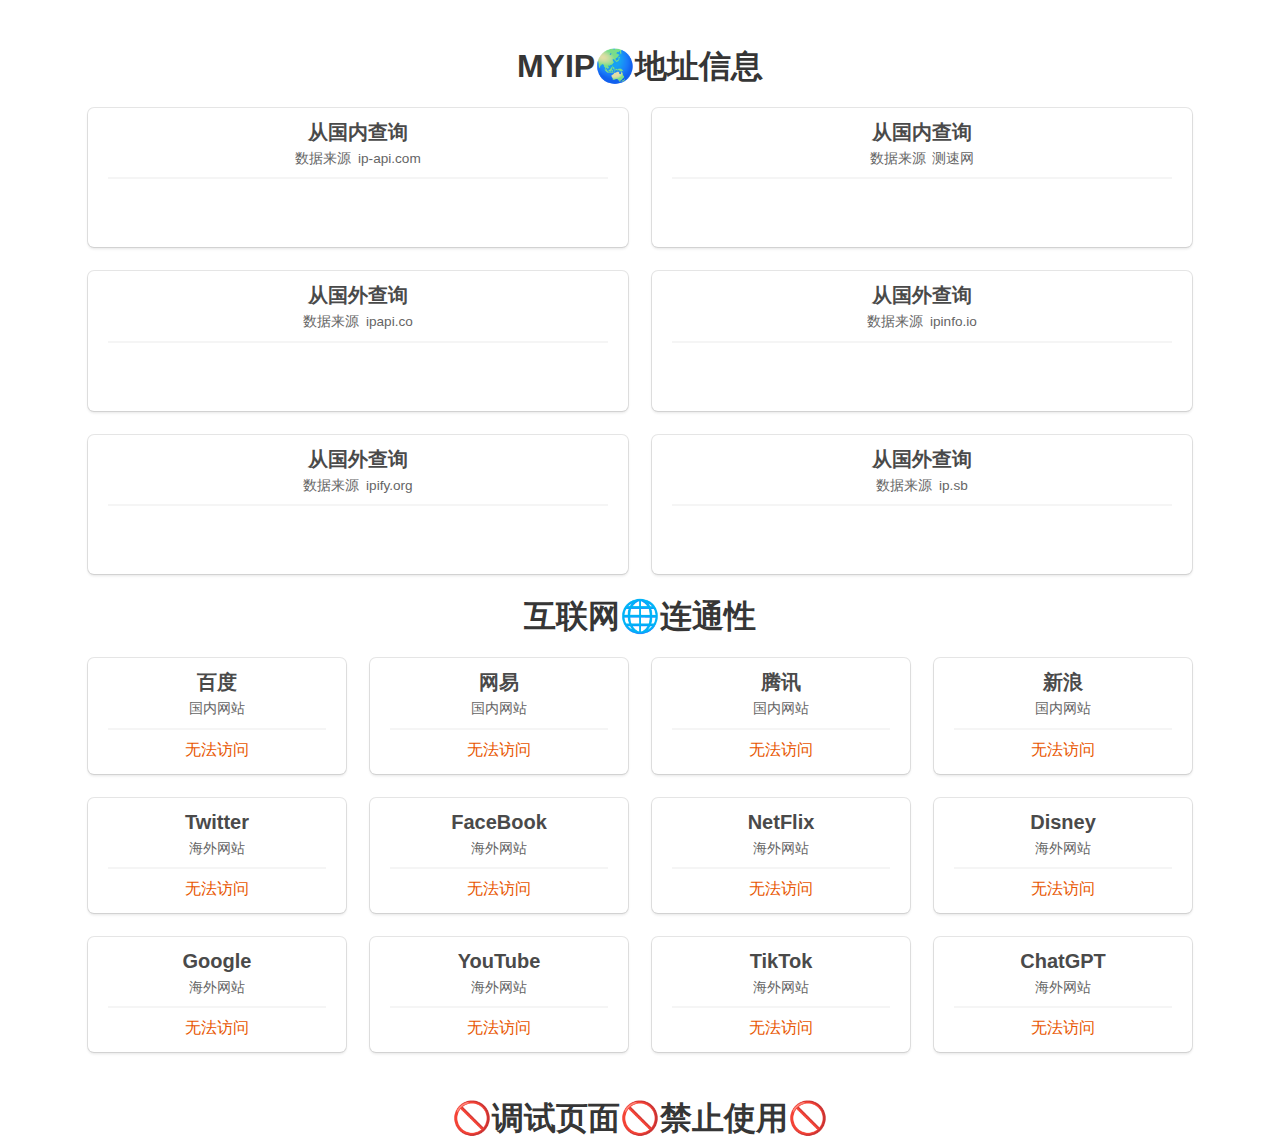
<file: ip.html>
<!DOCTYPE html>
<html>
<head>
    <meta charset="UTF-8">
    <meta name="viewport" content="width=device-width, initial-scale=1.0">
    <meta http-equiv="Cache-Control" content="no-cache, no-store, must-revalidate">
    <meta http-equiv="Pragma" content="no-cache">
    <meta http-equiv="Expires" content="0">
    <meta http-equiv="x-dns-prefetch-control" content="on">
    <link rel="icon" href="/favicon.ico" type="image/x-icon" />
    <link rel="shortcut icon" href="/favicon.ico" type="image/x-icon" />
    <link rel="stylesheet" href="/css/bulma.min.css">
    <link rel="stylesheet" href="/css/suka.css">
    <script src="/speed.js"></script>
    <script src="/apps.js"></script>
<title>全面显示IP地址信息</title>
<meta name="keywords" content="全面显示ip地址信息" />
<meta name="description" content="全方位查询本机和代理的IP地址" />
</head>

<body>
    <div class="container">
        <section class="section">
            <h1 class="sk-text-center title">MYIP🌏地址信息</h1>
            <div class="columns">
                <div class="column">
                    <div class="box">
                        <h2 class="sk-text-center sk-text-bold subtitle sk-mb-1">从国内查询</h2>
                        <p class="sk-text-center sk-text-small">数据来源&ensp;ip-api.com</p>
                        <hr class="sk-my-2">
                        <div class="ip-body">
                            <div class="sk-text-center">
                                <span id="ip-cnip-qizhi"></span><span id="ip-cnip"></span>
                                <p id="ip-cnip-geo" class="sk-text-small"></p>
                            </div>
                        </div>
                    </div>
                </div>
                <div class="column">
                    <div class="box">
                        <h2 class="sk-text-center sk-text-bold subtitle sk-mb-1">从国内查询</h2>
                        <p class="sk-text-center sk-text-small">数据来源&ensp;测速网</p>
                        <hr class="sk-my-2">
                        <div class="ip-body">
                            <div class="sk-text-center">
                                <span id="ip-spee-qizhi"></span><span id="ip-spee"></span>
                                <p id="ip-spee-geo" class="sk-text-small"></p>
                            </div>
                        </div>
                    </div>
                </div>
            </div>
            <div class="columns">
                <div class="column">
                    <div class="box">
                        <h2 class="sk-text-center sk-text-bold subtitle sk-mb-1">从国外查询</h2>
                        <p class="sk-text-center sk-text-small">数据来源&ensp;ipapi.co</p>
                        <hr class="sk-my-2">
                        <div class="ip-body">
                            <div class="sk-text-center">
                                <span id="ip-ipapi-qizhi"></span><span id="ip-ipapi"></span>
                                <p id="ip-ipapi-geo" class="sk-text-small"></p>
                            </div>
                        </div>
                    </div>
                </div>
                <div class="column">
                    <div class="box">
                        <h2 class="sk-text-center sk-text-bold subtitle sk-mb-1">从国外查询</h2>
                        <p class="sk-text-center sk-text-small">数据来源&ensp;ipinfo.io</p>
                        <hr class="sk-my-2">
                        <div class="ip-body">
                            <div class="sk-text-center">
                                <span id="ip-info-qizhi"></span><span id="ip-info"></span>
                                <p id="ip-info-geo" class="sk-text-small"></p>
                            </div>
                        </div>
                    </div>
                </div>
            </div>
            <div class="columns">
                <div class="column">
                    <div class="box">
                        <h2 class="sk-text-center sk-text-bold subtitle sk-mb-1">从国外查询</h2>
                        <p class="sk-text-center sk-text-small">数据来源&ensp;ipify.org</p>
                        <hr class="sk-my-2">
                        <div class="ip-body">
                            <div class="sk-text-center">
                                <span id="ip-ipify-qizhi"></span><span id="ip-ipify"></span>
                                <p id="ip-ipify-geo" class="sk-text-small"></p>
                            </div>
                        </div>
                    </div>
                </div>
                <div class="column">
                    <div class="box">
                        <h2 class="sk-text-center sk-text-bold subtitle sk-mb-1">从国外查询</h2>
                        <p class="sk-text-center sk-text-small">数据来源&ensp;ip.sb</p>
                        <hr class="sk-my-2">
                        <div class="ip-body">
                            <div class="sk-text-center">
                                <span id="ip-ipsb-qizhi"></span><span id="ip-ipsb"></span>
                                <p id="ip-ipsb-geo" class="sk-text-small"></p>
                            </div>
                        </div>
                    </div>
                </div>
            </div>
            <h1 class="sk-text-center title">互联网🌐连通性</h1>
            <div class="columns is-mobile is-multiline">
                <div class="column is-half-mobile">
                    <div class="box">
                        <h2 class="sk-text-center sk-text-bold subtitle sk-mb-1">百度</h2>
                        <p class="sk-text-center sk-text-small">国内网站</p>
                        <hr class="sk-my-2">
                        <div class="http-body">
                            <div class="sk-text-center">
                                <p id="http-baidu"></p>
                            </div>
                        </div>
                    </div>
                </div>
                <div class="column is-half-mobile">
                    <div class="box">
                        <h2 class="sk-text-center sk-text-bold subtitle sk-mb-1">网易</h2>
                        <p class="sk-text-center sk-text-small">国内网站</p>
                        <hr class="sk-my-2">
                        <div class="http-body">
                            <div class="sk-text-center">
                                <p id="http-163"></p>
                            </div>
                        </div>
                    </div>
                </div>
                <div class="column is-half-mobile">
                    <div class="box">
                        <h2 class="sk-text-center sk-text-bold subtitle sk-mb-1">腾讯</h2>
                        <p class="sk-text-center sk-text-small">国内网站</p>
                        <hr class="sk-my-2">
                        <div class="http-body">
                            <div class="sk-text-center">
                                <p id="http-qq"></p>
                            </div>
                        </div>
                    </div>
                </div>
                <div class="column is-half-mobile">
                    <div class="box">
                        <h2 class="sk-text-center sk-text-bold subtitle sk-mb-1">新浪</h2>
                        <p class="sk-text-center sk-text-small">国内网站</p>
                        <hr class="sk-my-2">
                        <div class="http-body">
                            <div class="sk-text-center">
                                <p id="http-sina"></p>
                            </div>
                        </div>
                    </div>
                </div>
            </div>
            <div class="columns is-mobile is-multiline">

                <div class="column is-half-mobile">
                    <div class="box">
                        <h2 class="sk-text-center sk-text-bold subtitle sk-mb-1">Twitter</h2>
                        <p class="sk-text-center sk-text-small">海外网站</p>
                        <hr class="sk-my-2">
                        <div class="http-body">
                            <div class="sk-text-center">
                                <p id="http-twitter"></p>
                            </div>
                        </div>
                    </div>
                </div>
                <div class="column is-half-mobile">
                    <div class="box">
                        <h2 class="sk-text-center sk-text-bold subtitle sk-mb-1">FaceBook</h2>
                        <p class="sk-text-center sk-text-small">海外网站</p>
                        <hr class="sk-my-2">
                        <div class="http-body">
                            <div class="sk-text-center">
                                <p id="http-facebook"></p>
                            </div>
                        </div>
                    </div>
                </div>
                <div class="column is-half-mobile">
                    <div class="box">
                        <h2 class="sk-text-center sk-text-bold subtitle sk-mb-1">NetFlix</h2>
                        <p class="sk-text-center sk-text-small">海外网站</p>
                        <hr class="sk-my-2">
                        <div class="http-body">
                            <div class="sk-text-center">
                                <p id="http-netflix"></p>
                            </div>
                        </div>
                    </div>
                </div>
                <div class="column is-half-mobile">
                    <div class="box">
                        <h2 class="sk-text-center sk-text-bold subtitle sk-mb-1">Disney</h2>
                        <p class="sk-text-center sk-text-small">海外网站</p>
                        <hr class="sk-my-2">
                        <div class="http-body">
                            <div class="sk-text-center">
                                <p id="http-disney"></p>
                            </div>
                        </div>
                    </div>
                </div>
            </div>
            <div class="columns is-mobile is-multiline">
                <div class="column is-half-mobile">
                    <div class="box">
                        <h2 class="sk-text-center sk-text-bold subtitle sk-mb-1">Google</h2>
                        <p class="sk-text-center sk-text-small">海外网站</p>
                        <hr class="sk-my-2">
                        <div class="http-body">
                            <div class="sk-text-center">
                                <p id="http-google"></p>
                            </div>
                        </div>
                    </div>
                </div>
                <div class="column is-half-mobile">
                    <div class="box">
                        <h2 class="sk-text-center sk-text-bold subtitle sk-mb-1">YouTube</h2>
                        <p class="sk-text-center sk-text-small">海外网站</p>
                        <hr class="sk-my-2">
                        <div class="http-body">
                            <div class="sk-text-center">
                                <p id="http-youtube"></p>
                            </div>
                        </div>
                    </div>
                </div>
                <div class="column is-half-mobile">
                    <div class="box">
                        <h2 class="sk-text-center sk-text-bold subtitle sk-mb-1">TikTok</h2>
                        <p class="sk-text-center sk-text-small">海外网站</p>
                        <hr class="sk-my-2">
                        <div class="http-body">
                            <div class="sk-text-center">
                                <p id="http-tiktok"></p>
                            </div>
                        </div>
                    </div>
                </div>
                <div class="column is-half-mobile">
                    <div class="box">
                        <h2 class="sk-text-center sk-text-bold subtitle sk-mb-1">ChatGPT</h2>
                        <p class="sk-text-center sk-text-small">海外网站</p>
                        <hr class="sk-my-2">
                        <div class="http-body">
                            <div class="sk-text-center">
                                <p id="http-openai"></p>
                            </div>
                        </div>
                    </div>
                </div>
            </div>
        </section>
        <h2 class="sk-text-center title">🚫调试页面🚫禁止使用🚫</h2>
    </div>
    <script>
        HTTP.runcheck();
        IP.getIpapiIP();
        IP.getIpify();
        IP.getCNIP();
        IP.getSPEE();
        IP.getIPSB();
        IP.getINFO();
    </script>
</body>
</html>
</file>
<file: css/suka.css>
/*!
 * Suka.css v0.2.1
 * Author SukkaW <isukkaw@gmail.com>
 * Link https://suka.js.org/suka.css
 * License MIT
 */
.box { padding: .75rem 1.25rem !important; }
.ip-body { min-height: 48px; }
.http-body { min-height: 24px;}
.github-corner:hover .octo-arm { animation: octocat-wave 560ms ease-in-out }
 @keyframes octocat-wave {
            0%, 100% { transform: rotate(0) }
            20%, 60% { transform: rotate(-25deg) }
            40%, 80% { transform: rotate(10deg) }
        }
@media (max-width:500px) {
            .github-corner:hover .octo-arm { animation: none }
            .github-corner .octo-arm { animation: octocat-wave 560ms ease-in-out }
        }

.sk-no-border{border:none}.sk-border{border:1px solid #dee2e6!important}.sk-border-t{border-top:1px solid #dee2e6!important}.sk-border-r{border-right:1px solid #dee2e6!important}.sk-border-b{border-bottom:1px solid #dee2e6!important}.sk-border-l{border-left:1px solid #dee2e6!important}.sk-border-0{border:0!important}.sk-border-t-0{border-top:0!important}.sk-border-r-0{border-right:0!important}.sk-border-b-0{border-bottom:0!important}.sk-border-l-0{border-left:0!important}.sk-border-success{border-color:#32b643!important}.sk-border-warning{border-color:#ffb700!important}.sk-border-error{border-color:#e85600!important}.sk-border-dark{border-color:#454d5d!important}.sk-border-gray{border-color:#f8f9fa!important}.sk-border-white{border-color:#fff!important}.sk-text-gray{color:#acb3c2}a.sk-text-gray:focus,a.sk-text-gray:hover{color:#9ea6b7}a.sk-text-gray:visited{color:#bbc1cd}.sk-text-light{color:#fff}a.sk-text-light:focus,a.sk-text-light:hover{color:#f2f2f2}a.sk-text-light:visited{color:#fff}.sk-text-dark{color:#50596c}a.sk-text-dark:focus,a.sk-text-dark:hover{color:#454d5d}a.sk-text-dark:visited{color:#5b657a}.sk-text-success{color:#32b643}a.sk-text-success:focus,a.sk-text-success:hover{color:#2da23c}a.sk-text-success:visited{color:#39c94b}.sk-text-warning{color:#ffb700}a.sk-text-warning:focus,a.sk-text-warning:hover{color:#e6a500}a.sk-text-warning:visited{color:#ffbe1a}.sk-text-error{color:#e85600}a.sk-text-error:focus,a.sk-text-error:hover{color:#cf4d00}a.sk-text-error:visited{color:#ff6003}.sk-bg-dark{color:#fff;background:#454d5d}.sk-bg-gray{background:#f8f9fa}.sk-bg-success{color:#fff;background:#32b643}.sk-bg-warning{color:#fff;background:#ffb700}.sk-bg-error{color:#fff;background:#e85600}.sk-c-hand{cursor:pointer}.sk-c-move{cursor:move}.sk-c-zoom-in{cursor:-webkit-zoom-in;cursor:zoom-in}.sk-c-zoom-out{cursor:-webkit-zoom-out;cursor:zoom-out}.sk-c-not-allowed{cursor:not-allowed}.sk-c-auto{cursor:auto}.d-block{display:block}.d-inline{display:inline}.d-inline-block{display:inline-block}.d-flex{display:-webkit-box;display:-webkit-flex;display:flex;display:-ms-flexbox}.d-inline-flex{display:-webkit-inline-box;display:-webkit-inline-flex;display:inline-flex;display:-ms-inline-flexbox}.d-none{display:none!important}.text-hide{font-size:0;line-height:0;color:transparent;text-shadow:none;background:0 0;border:0}.sk-text-assistive{position:absolute;width:1px;height:1px;padding:0;margin:-1px;overflow:hidden;clip:rect(0,0,0,0);border:0}.sk-m-0{margin:0!important}.sk-m-1{margin:4px!important}.sk-m-2{margin:8px!important}.sk-m-3{margin:12px!important}.sk-m-4{margin:16px!important}.sk-m-5{margin:20px!important}.sk-m-6{margin:24px!important}.sk-m-7{margin:28px!important}.sk-m-8{margin:32px!important}.sk-m-auto{margin:auto!important}.sk-mt-0,.sk-my-0{margin-top:0!important}.sk-mt-1,.sk-my-0{margin-top:4px!important}.sk-mt-2,.sk-my-2{margin-top:8px!important}.sk-mt-3,.sk-my-3{margin-top:12px!important}.sk-mt-4,.sk-my-4{margin-top:16px!important}.sk-mt-5,.sk-my-5{margin-top:20px!important}.sk-mt-6,.sk-my-6{margin-top:24px!important}.sk-mt-7,.sk-my-7{margin-top:28px!important}.sk-mt-8,.sk-my-8{margin-top:32px!important}.sk-mt-auto,.sk-my-auto{margin-top:auto!important}.sk-mr-0,.sk-mx-0{margin-right:0!important}.sk-mr-1,.sk-mx-1{margin-right:4px!important}.sk-mr-2,.sk-mx-2{margin-right:8px!important}.sk-mr-3,.sk-mx-3{margin-right:12px!important}.sk-mr-4,.sk-mx-4{margin-right:16px!important}.sk-mr-5,.sk-mx-5{margin-right:20px!important}.sk-mr-6,.sk-mx-6{margin-right:24px!important}.sk-mr-7,.sk-mx-7{margin-right:28px!important}.sk-mr-8,.sk-mx-8{margin-right:32px!important}.sk-mr-auto,.sk-mx-auto{margin-right:auto!important}.sk-mb-0,.sk-my-0{margin-bottom:0!important}.sk-mb-1,.sk-my-1{margin-bottom:4px!important}.sk-mb-2,.sk-my-2{margin-bottom:8px!important}.sk-mb-3,.sk-my-3{margin-bottom:12px!important}.sk-mb-4,.sk-my-4{margin-bottom:16px!important}.sk-mb-5,.sk-my-5{margin-bottom:20px!important}.sk-mb-6,.sk-my-6{margin-bottom:24px!important}.sk-mb-7,.sk-my-7{margin-bottom:28px!important}.sk-mb-8,.sk-my-8{margin-bottom:32px!important}.sk-mb-auto,.sk-my-auto{margin-bottom:auto!important}.sk-ml-0,.sk-mx-0{margin-left:0!important}.sk-ml-1,.sk-mx-1{margin-left:4px!important}.sk-ml-2,.sk-mx-2{margin-left:8px!important}.sk-ml-3,.sk-mx-3{margin-left:12px!important}.sk-ml-4,.sk-mx-4{margin-left:16px!important}.sk-ml-5,.sk-mx-5{margin-left:20px!important}.sk-ml-6,.sk-mx-6{margin-left:24px!important}.sk-ml-7,.sk-mx-7{margin-left:28px!important}.sk-ml-8,.sk-mx-8{margin-left:32px!important}.sk-ml-auto,.sk-mx-auto{margin-left:auto!important}.sk-fluid{display:block;max-width:100%;height:auto}.sk-p-0{padding:0!important}.sk-p-1{padding:4px!important}.sk-p-2{padding:8px!important}.sk-p-3{padding:12px!important}.sk-p-4{padding:16px!important}.sk-p-5{padding:20px!important}.sk-p-6{padding:24px!important}.sk-p-7{padding:28px!important}.sk-p-8{padding:32px!important}.sk-p-auto{padding:auto!important}.sk-pt-0,.sk-py-0{padding-top:0!important}.sk-pt-1,.sk-py-1{padding-top:4px!important}.sk-pt-2,.sk-py-2{padding-top:8px!important}.sk-pt-3,.sk-py-3{padding-top:12px!important}.sk-pt-4,.sk-py-4{padding-top:16px!important}.sk-pt-5,.sk-py-5{padding-top:20px!important}.sk-pt-6,.sk-py-6{padding-top:24px!important}.sk-pt-7,.sk-py-7{padding-top:28px!important}.sk-pt-8,.sk-py-8{padding-top:32px!important}.sk-pt-auto,.sk-py-auto{padding-top:auto!important}.sk-pr-0,.sk-px-0{padding-right:0!important}.sk-pr-1,.sk-px-1{padding-right:4px!important}.sk-pr-2,.sk-px-2{padding-right:8px!important}.ak-px-3,.sk-pr-3{padding-right:12px!important}.sk-pr-4,.sk-px-4{padding-right:16px!important}.sk-pr-5,.sk-px-5{padding-right:20px!important}.sk-pr-6,.sk-px-6{padding-right:24px!important}.sk-pr-7,.sk-px-7{padding-right:28px!important}.sk-pr-8,.sk-px-8{padding-right:32px!important}.sk-pr-auto,.sk-px-auto{padding-right:auto!important}.sk-pb-0,.sk-py-0{padding-bottom:0!important}.sk-pb-1,.sk-py-1{padding-bottom:4px!important}.sk-pb-2,.sk-py-2{padding-bottom:8px!important}.sk-pb-3,.sk-py-3{padding-bottom:12px!important}.sk-pb-4,.sk-py-4{padding-bottom:16px!important}.sk-pb-5,.sk-py-5{padding-bottom:20px!important}.sk-pb-6,.sk-py-6{padding-bottom:24px!important}.sk-pb-7,.sk-py-7{padding-bottom:28px!important}.sk-pb-8,.sk-py-8{padding-bottom:32px!important}.sk-pb-auto,.sk-py-auto{padding-bottom:auto!important}.sk-pl-0,.sk-px-0{padding-left:0!important}.sk-pl-1,.sk-px-1{padding-left:4px!important}.sk-pl-2,.sk-px-2{padding-left:8px!important}.sk-pl-3,.sk-px-3{padding-left:12px!important}.sk-pl-4,.sk-px-4{padding-left:16px!important}.sk-pl-5,.sk-px-5{padding-left:20px!important}.sk-pl-6,.sk-px-6{padding-left:24px!important}.sk-pl-7,.sk-px-7{padding-left:28px!important}.sk-pl-8,.sk-px-8{padding-left:32px!important}.sk-pl-auto,.sk-px-auto{padding-left:auto!important}.sk-fl{float:left!important}.sk-fr{float:right!important}.sk-clearfix::after{clear:both}.sk-clearfix::after,.sk-clearfix::before{display:table;content:" "}.sk-relative{position:relative!important}.sk-absolute{position:absolute!important}.sk-fixed{position:fixed!important}.sk-center{display:block!important;margin-right:auto!important;margin-left:auto!important}.sk-valign{display:-webkit-box!important;display:-webkit-flex!important;display:-ms-flexbox!important;display:flex!important;-webkit-box-align:center!important;-webkit-align-items:center!important;-ms-flex-align:center!important;align-items:center!important}.sk-shadow-0{-webkit-box-shadow:none;box-shadow:none}.sk-shadow-1{-webkit-box-shadow:0 2px 1px -1px rgba(0,0,0,.2),0 1px 1px 0 rgba(0,0,0,.14),0 1px 3px 0 rgba(0,0,0,.12);box-shadow:0 2px 1px -1px rgba(0,0,0,.2),0 1px 1px 0 rgba(0,0,0,.14),0 1px 3px 0 rgba(0,0,0,.12)}.sk-shadow-2{-webkit-box-shadow:0 3px 3px -2px rgba(0,0,0,.2),0 3px 4px 0 rgba(0,0,0,.14),0 1px 8px 0 rgba(0,0,0,.12);box-shadow:0 3px 3px -2px rgba(0,0,0,.2),0 3px 4px 0 rgba(0,0,0,.14),0 1px 8px 0 rgba(0,0,0,.12)}.sk-shadow-3{-webkit-box-shadow:0 3px 5px -1px rgba(0,0,0,.2),0 5px 8px 0 rgba(0,0,0,.14),0 1px 14px 0 rgba(0,0,0,.12);box-shadow:0 3px 5px -1px rgba(0,0,0,.2),0 5px 8px 0 rgba(0,0,0,.14),0 1px 14px 0 rgba(0,0,0,.12)}.sk-shadow-4{-webkit-box-shadow:0 5px 5px -3px rgba(0,0,0,.2),0 8px 10px 1px rgba(0,0,0,.14),0 3px 14px 2px rgba(0,0,0,.12);box-shadow:0 5px 5px -3px rgba(0,0,0,.2),0 8px 10px 1px rgba(0,0,0,.14),0 3px 14px 2px rgba(0,0,0,.12)}.sk-shadow-5{-webkit-box-shadow:0 6px 6px -3px rgba(0,0,0,.2),0 10px 14px 1px rgba(0,0,0,.14),0 4px 18px 3px rgba(0,0,0,.12);box-shadow:0 6px 6px -3px rgba(0,0,0,.2),0 10px 14px 1px rgba(0,0,0,.14),0 4px 18px 3px rgba(0,0,0,.12)}.sk-shadow-6{-webkit-box-shadow:0 7px 8px -4px rgba(0,0,0,.2),0 13px 19px 2px rgba(0,0,0,.14),0 5px 24px 4px rgba(0,0,0,.12);box-shadow:0 7px 8px -4px rgba(0,0,0,.2),0 13px 19px 2px rgba(0,0,0,.14),0 5px 24px 4px rgba(0,0,0,.12)}.sk-shadow-7{-webkit-box-shadow:0 8px 9px -5px rgba(0,0,0,.2),0 15px 22px 2px rgba(0,0,0,.14),0 6px 28px 5px rgba(0,0,0,.12);box-shadow:0 8px 9px -5px rgba(0,0,0,.2),0 15px 22px 2px rgba(0,0,0,.14),0 6px 28px 5px rgba(0,0,0,.12)}.sk-shadow-8{-webkit-box-shadow:0 8px 10px -5px rgba(0,0,0,.2),0 16px 24px 2px rgba(0,0,0,.14),0 6px 30px 5px rgba(0,0,0,.12);box-shadow:0 8px 10px -5px rgba(0,0,0,.2),0 16px 24px 2px rgba(0,0,0,.14),0 6px 30px 5px rgba(0,0,0,.12)}.sk-rounded{border-radius:4px!important}.sk-rounded-t{border-top-left-radius:4px!important;border-top-right-radius:4px!important}.sk-rounded-rt{border-top-right-radius:4px!important;border-bottom-right-radius:4px!important}.sk-rounded-b{border-bottom-right-radius:4px!important;border-bottom-left-radius:4px!important}.sk-rounded-l{border-top-left-radius:4px!important;border-bottom-left-radius:4px!important}.sk-rounded-0{border-radius:0!important}.sk-circle{border-radius:50%!important}.sk-w-25{width:25%!important}.sk-w-50{width:50%!important}.sk-w-75{width:75%!important}.sk-w-100{width:100%!important}.sk-w-auto{width:auto!important}.sk-mw-50{max-width:50%!important}.sk-mw-100{max-width:100%!important}.sk-h-25{height:25%!important}.sk-h-50{height:50%!important}.sk-h-75{height:75%!important}.sk-h-100{height:100%!important}.sk-h-auto{height:auto!important}.sk-mh-50{max-height:50%!important}.sk-mh-100{max-height:100%!important}.sk-text-left{text-align:left!important}.sk-text-right{text-align:right!important}.sk-text-center{text-align:center!important}.sk-text-lowercase{text-transform:lowercase!important}.sk-text-uppercase{text-transform:uppercase!important}.sk-text-capitalize{text-transform:capitalize!important}.sk-text-truncate{overflow:hidden;text-overflow:ellipsis;white-space:nowrap}.sk-text-normal{font-weight:400}.sk-text-bold{font-weight:700}.sk-text-italic{font-style:italic}.sk-text-large{font-size:1.2em}.sk-text-small,small{font-size:.85em;opacity:.85}a.sk-link{text-decoration:none;cursor:pointer}a.sk-link:hover{text-decoration:underline}.sk-font-12{font-size:12px}.sk-font-13{font-size:13px}.sk-font-14{font-size:14px}.sk-font-15{font-size:15px}.sk-font-16{font-size:16px}.sk-font-17{font-size:17px}.sk-font-18{font-size:18px}.sk-font-19{font-size:19px}.sk-font-20{font-size:20px}.sk-font-21{font-size:21px}.sk-font-22{font-size:22px}.sk-font-23{font-size:23px}.sk-font-24{font-size:24px}.sk-font-25{font-size:25px}.sk-font-26{font-size:26px}.sk-font-27{font-size:27px}.sk-font-28{font-size:28px}.sk-font-29{font-size:29px}.sk-font-30{font-size:30px}.sk-hidden,.sk-hide,[hidden]{display:none!important}.sk-invisible{visibility:hidden}.sk-visible{visibility:visible}@media (max-width:480px){.sk-hide-xs{display:none!important}.sk-show-xs{display:block!important}}@media (max-width:600px){.sk-hide-sm{display:none!important}.sk-show-sm{display:block!important}}@media (max-width:840px){.sk-hide-md{display:none!important}.sk-show-md{display:block!important}}@media (max-width:960px){.sk-hide-lg{display:none!important}.sk-show-lg{display:block!important}}@media (max-width:1280px){.sk-hide-xl{display:none!important}.sk-show-xl{display:block!important}}
</file>
